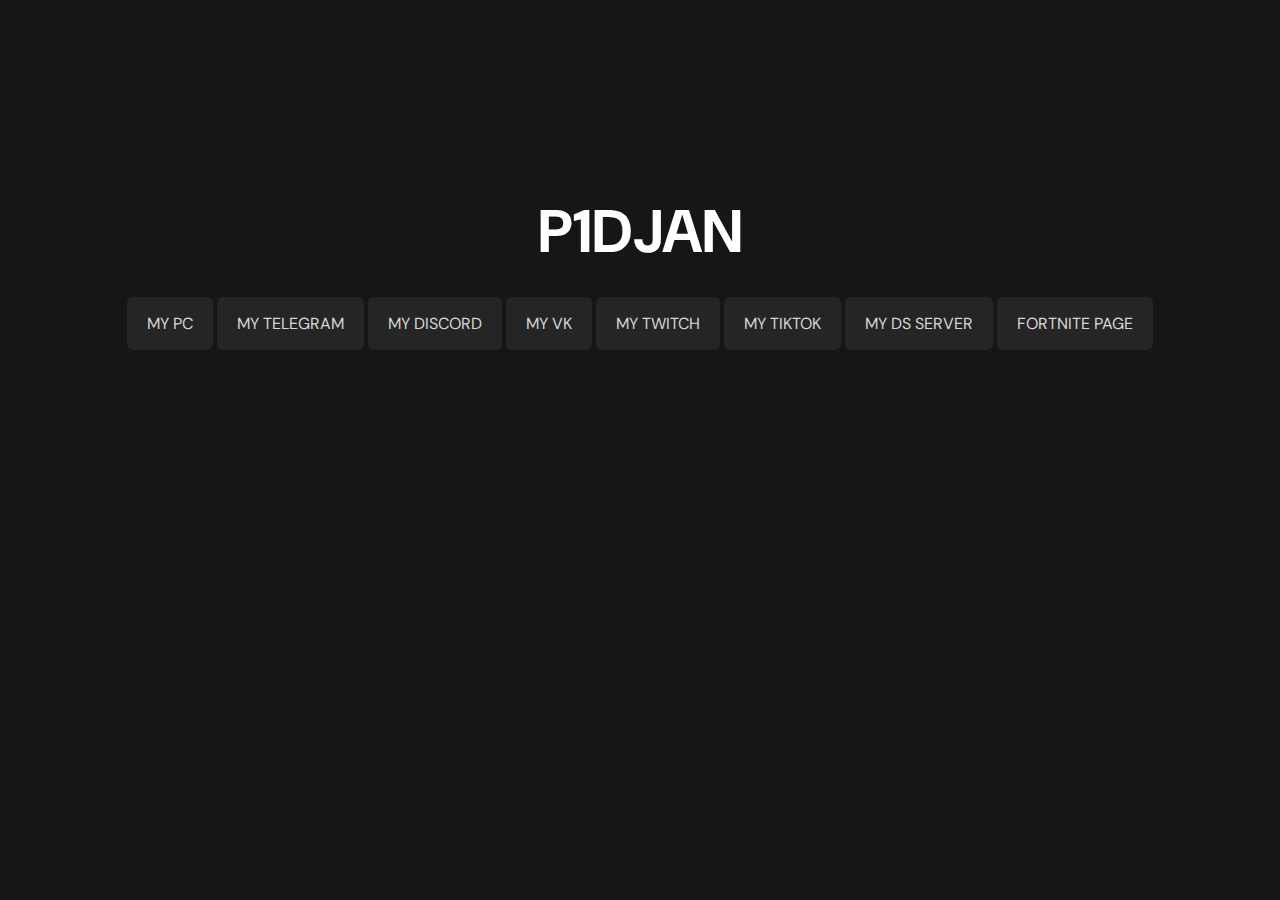
<file: index.html>
<!DOCTYPE html>
<html lang="en">
<head>
    <meta charset="UTF-8">
    <meta http-equiv="X-UA-Compatible" content="IE=edge">
    <meta name="viewport" content="width=device-width, initial-scale=1.0">
    <title>P1DJAN's PAGE</title>
    <meta name="description" content="P1djan's PAGE / Сайт Пиджана">
    <link rel="shortcut icon" href="p1djan.ico" type="image/x-icon">
    <link rel="stylesheet" href="index.css">
</head>
<body>
    <center>
    <a class="title">P1DJAN</a>
    <br>
    <br>
    <br>     
    <a href="https://hastebin.com/ovekimizul.md" class="button">MY PC</a>
    <a href="https://t.me/p1djan" class="button">MY TELEGRAM</a>
    <a onclick="navigator.clipboard.writeText('p1djanJT#4760'); alert('Copied to clipboard')" class="button">MY DISCORD</a>
    <a href="https://vk.com/p1djan" class="button">MY VK</a>
    <a href="https://www.twitch.tv/p1djanJT" class="button">MY TWITCH</a>
    <a href="https://www.tiktok.com/@owlerjtnarezki" class="button">MY TIKTOK</a>
    <a href="https://discord.gg/RzSr9tQBxH" class="button">MY DS SERVER</a>
    <a href="fortnite.html" class="button">FORTNITE PAGE</a>
    </center>
</body>
</html>
</file>
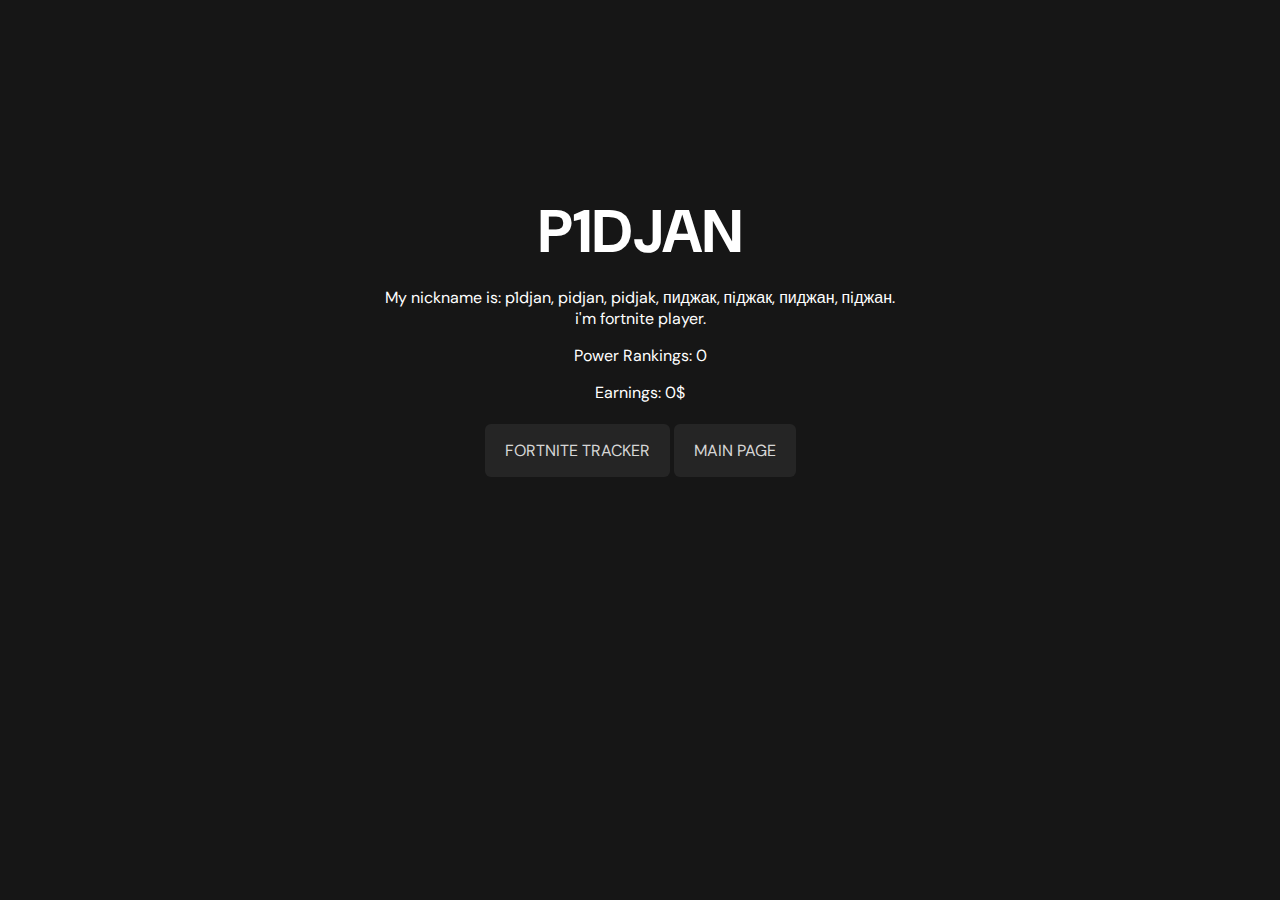
<file: fortnite.html>
<!DOCTYPE html>
<html lang="en">
<head>
    <meta charset="UTF-8">
    <meta http-equiv="X-UA-Compatible" content="IE=edge">
    <meta name="viewport" content="width=device-width, initial-scale=1.0">
    <title>P1DJAN's PAGE</title>
    <meta name="description" content="P1djan's PAGE / Сайт Пиджана">
    <link rel="shortcut icon" href="p1djan.ico" type="image/x-icon">
    <link rel="stylesheet" href="fortnite.css">
</head>
<body>
    <center>
    <a class="title">P1DJAN</a>
    <p>My nickname is: p1djan, pidjan, pidjak, пиджак, пiджак, пиджан, пiджан.<br>i'm fortnite player.</p>
    <p>Power Rankings: 0</p>
    <p>Earnings: 0$</p>
    <br>
    <a href="https://fortnitetracker.com/profile/all/p1djanJT/events" class="button">FORTNITE TRACKER</a>
    <a href="index.html" class="button">MAIN PAGE</a>
    </center>
</body>
</html>
</file>
<file: index.css>
@import url('https://fonts.googleapis.com/css2?family=DM+Sans&display=swap');
.title {
    font-size: 60px;
    font-weight: bold; 
    color: #fff;
    cursor: default;
    transition: ease 300ms;
}

.title:hover {
    font-size: 65px;
}

body {
    background-color: #161616;
    font-family: 'DM Sans', sans-serif;
    font-size: 16px;
    margin:0px;
}

.button {
    display:block;
    padding: 16px 20px;
    margin-top: 5px;
    margin-left: 20%;
    margin-right: 20%;
    border-radius: 6px;
    border-color: #252525;
    background-color: #252525;
    color: #d6d6d6;
    text-decoration: none;
    cursor: pointer;
    transition: ease 0.6s;
    text-align: center;
}

.button:hover {
    background-color: #303030;
}

center {
    margin-top: 15%;
}

@media screen and (min-width: 1100px){
    .button {
        display:inline;
        margin:0;
    }
}
</file>
<file: fortnite.css>
@import url('https://fonts.googleapis.com/css2?family=DM+Sans&display=swap');
.title {
    font-size: 60px;
    font-weight: bold; 
    color: #fff;
    cursor: default;
    transition: ease 300ms;
}

.title:hover {
    font-size: 65px;
}
center {
    margin-top: 15%;
}
p {
    color:#fff;
}
.button {
    display:block;
    padding: 16px 20px;
    margin-top: 5px;
    margin-left: 20%;
    margin-right: 20%;
    border-radius: 6px;
    border-color: #252525;
    background-color: #252525;
    color: #d6d6d6;
    text-decoration: none;
    cursor: pointer;
    transition: ease 0.6s;
    text-align: center;
}
.button:hover {
    background-color: #303030;
}
body {
    background-color: #161616;
    font-family: 'DM Sans', sans-serif;
    font-size: 16px;
    margin:0px;
}
@media screen and (min-width: 500px){
    .button {
        display:inline;
        margin:0;
    }
}
</file>
